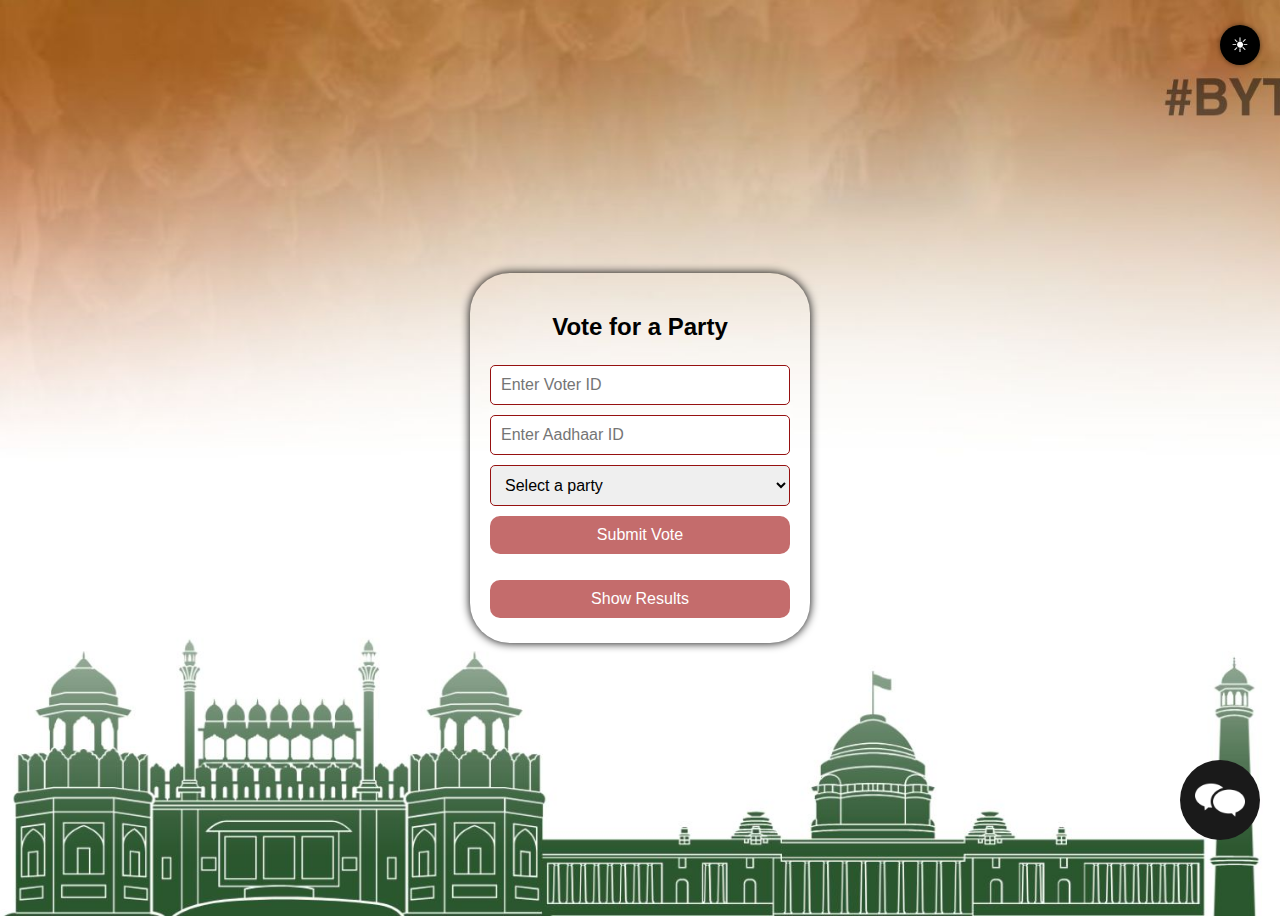
<file: index.html>
<!DOCTYPE html>
<html lang="en">
<head>
    <meta charset="UTF-8">
    <meta name="viewport" content="width=device-width, initial-scale=1.0">
    <title>Voting System</title>
    <link rel="stylesheet" href="uwu.css">
    <link rel="preconnect" href="https://fonts.googleapis.com">
    <link rel="preconnect" href="https://fonts.gstatic.com" crossorigin>
    <link href="https://fonts.googleapis.com/css2?family=Raleway:ital,wght@0,100..900;1,100..900&display=swap" rel="stylesheet">
    <link rel="stylesheet" href="style.css">
</head>
<body>

    <div class="container">
        <h2>Vote for a Party</h2>
        <form id="voteForm">
            <input type="text" name="voter_id" id="voterId" placeholder="Enter Voter ID" required>
            
            <input type="text" name="adhaar_id" id="adhaarId" placeholder="Enter Aadhaar ID" required>
            
            <select name="party" id="party" required>
                <option value="">Select a party</option>
                <option value="BJP">BJP</option>
                <option value="AAP">AAP</option>
                <option value="CONGRESS">CONGRESS</option>
                <option value="NOTA">NOTA</option>
            </select>

            <button type="submit" id="voteBtn">Submit Vote</button>
        </form>

        <p class="message" id="messageBox"></p>

        <!-- Show Results Button (Initially Disabled) -->
        <button id="resultsBtn" onclick="window.location.href='results.html'" disabled>Show Results</button>
    </div>

    <button id="darkModeToggle" class="dark-mode-btn">&#9728;</button>
    <section class="chat-window">
        <button class="close">close</button>
        <div class="chat">
            <div class="model">
                <p>Hi, how can I help you? , type "list" to get a list of questions you can ask me.</p>
            </div>
            
        </div>
        <div class="input-area">
            <input placeholder="Ask me anything..." type="text">
            <button>
                <img src="send-icon.png" alt="send">
            </button>
        </div>
    </section>

    <div class="chat-button">
        <img src="chat-icon.png" alt="start chat">
    </div>

    <script type="importmap">
        {
          "imports": {
            "@google/generative-ai": "https://esm.run/@google/generative-ai"
          }
        }
    </script>
    
    <script type="module" src="main.js"></script>
    

    <script src="script.js"></script>
</body>
</html>
</file>
<file: uwu.css>
h2 {
    color:black;
    font-style: normal;
}

body.dark-mode h2 {
    color: white;
}

body {
    background-image: url(BYTESQUAD.jpg);
    background-size: cover;
    background-position: 0svw;
    background-repeat: no-repeat;
    font-family: Arial, sans-serif;
    display: flex;
    justify-content: center;
    align-items: center;
    height: 100vh;
    background-color: #f4f4f4;
    transition: background-color 0.5s ease, color 0.5s ease, background-image 0.5s ease;
}

body.dark-mode {
    background-color: #121212;
    color: #ffffff;
}

.container {
    background: transparent;
    padding: 20px;
    border-radius: 40px;
    box-shadow: 0 0 10px rgba(0, 0, 0, 1);
    text-align: center;
    width: 300px;
    transition: box-shadow 0.5s ease;
}

body.dark-mode .container {
    box-shadow: 0 0 10px white;
}

input, select, button {
    width: 100%;
    margin: 5px 0;
    padding: 10px;
    font-size: 16px;
    box-sizing: border-box;
    border-radius: 5px;
    border-width: 1px;
    border-style:solid;
    border-color: rgb(150, 17, 17);
    transition: background-color 0.5s ease, color 0.5s ease, border-color 0.5s ease;
}

input.dark-mode, select.dark-mode {
    background-color: #333333;
    color: #ffffff;
    border: 1px solid #555555;
}

button {
    background: rgb(196, 108, 108);
    color: white;
    border: none;
    cursor: pointer;
    border-radius: 10px;
    transition: background-color 0.5s ease, color 0.5s ease, border-color 0.5s ease;
}

button.dark-mode {
    background-color: #333333;
    color: #ffffff;
}

button:disabled {
    background: rgb(196, 108, 108);
    cursor: not-allowed;
}

.message {
    margin-top: 10px;
    font-weight: bold;
    transition: background-color 0.5s ease, color 0.5s ease, border-color 0.5s ease;
}

message.dark-mode {
    color: #ffffff;
}

.dark-mode-btn {
    position: fixed;
    top: 20px;
    right: 20px;
    width: 40px;
    height: 40px;
    border-radius: 50%;
    background-color: #000000;
    color: white;
    border: none;
    cursor: pointer;
    font-size: 20px;
    display: flex;
    justify-content: center;
    align-items: center;
    box-shadow: 0 0 5px rgba(0, 0, 0, 0.5);
    transition: background-color 0.5s ease, color 0.5s ease, box-shadow 0.5s ease;
}

body.dark-mode .dark-mode-btn {
    background-color: #ffffff;
    color: black;
    box-shadow: 0 0 5px white;
}
</file>
<file: style.css>
:root {
    --grey: #f5f5f5;
    --blue: #3d88f9;
    --black: #1a1a1a;
}

body.chat-open {
    .chat-window {
        display: flex;
    }
}

.chat-button {
    position: absolute;
    bottom: 60px;
    right: 20px;
    z-index: 998;
    background-color: var(--black);
    color: white;
    height: 80px;
    width: 80px;
    border-radius: 100%;
    display: flex;
    justify-content: center;
    align-items: center;
    cursor: pointer;

    img {
        width: 50px;
    }

    &:hover {
        box-shadow: rgba(0, 0, 0, 0.24) 0px 3px 8px;
    }
}

.chat-window {

    * {
        font-family: "Raleway", sans-serif;
    }
    
    display: none;
    box-shadow: rgba(0, 0, 0, 0.24) 0px 3px 8px;
    background-color: white;
    border-radius: 20px;
    overflow: hidden;
    position: absolute;
    z-index: 999;
    bottom: 30px;
    right: 20px;
    height: 600px;
    width: 360px;
    flex-direction: column;
    justify-content: space-between;

    .close {
        background: rgb(196, 108, 108);
        color: white;
        border: none;
        cursor: pointer;
        border-radius: 20px 20px 0 0;
        padding: 5px;
        margin: 0px;
    }

    .chat {
        flex: 1;
        padding: 0 8px;
        overflow-y: scroll;

        p {
            border-radius: 20px;
            width: 80%;
            margin: 8px 0;
            font-size: 16px;
            padding: 16px;
        }

        div.model {

            p {
                background-color: var(--grey);
            }

            
        }

        div.user {
            display: flex;
            justify-content: flex-end;

            p {
                background-color: var(--blue);
                color: white;
            }
        }

        div.error {
            p {
                font-size: 14px;
                text-align: center;
                color: red;
            }
        }
        
    }

    .input-area {
        height: 70px;
        display: flex;
        justify-content: center;
        align-items: center;
        padding: 0 8px;
        border-top: 1px solid lightgray;

        input {
            height: 40px;
            flex: 1;
            border: none;
            background-color: var(--grey);
            border-radius: 20px;
            padding-left: 20px;
            font-size: 16px;
        }

        button {
            height: 40px;
            width: 40px;
            border-radius: 100%;
            border: none;
            margin-left: 12px;
            background-color: var(--blue);
            color: white;
            display: flex;
            justify-content: center;
            align-items: center;
            cursor: pointer;

            img {
                width: 18px;
            }

            &:hover {
                box-shadow: rgba(0, 0, 0, 0.24) 0px 3px 8px;
            }
        }
    }
}

body.dark-mode .input-area input {
    color: black; /* Set the text color for dark mode */
}

body.dark-mode .chat-window p {
    color: black;
}

.loader {
    width: 40px;
    opacity: 0.4;
    aspect-ratio: 4;
    background: radial-gradient(circle closest-side,#000 90%,#0000) 0/calc(100%/3) 100% space;
    clip-path: inset(0 100% 0 0);
    animation: l1 1.5s steps(4) infinite;
  }
  @keyframes l1 {to{clip-path: inset(0 -34% 0 0)}}
</file>
